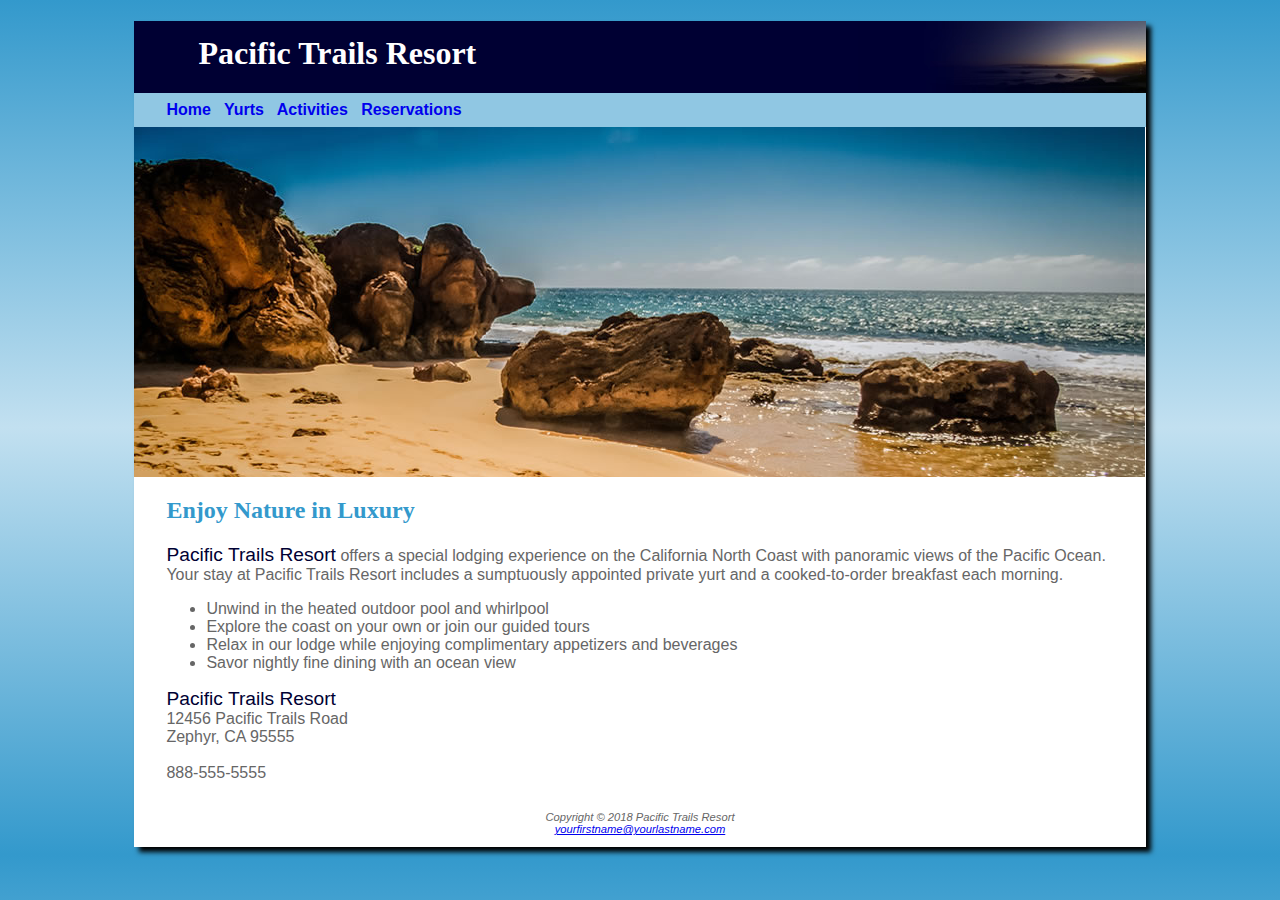
<file: index.html>
<!DOCTYPE html>
<html lang="en">
<head>
<title>Pacific Trails Resort</title>
<meta charset="utf-8">
<link rel="stylesheet" href="pacific.css">
</head>
<body>
<div id="wrapper">
<header>
<h1>Pacific Trails Resort</h1>
</header>
<nav>
<a href="index.html">Home</a> &nbsp;
<a href="yurts.html">Yurts</a> &nbsp;
<a href="activities.html">Activities</a> &nbsp;
<a href="reservations.html">Reservations</a>
</nav>
<div id="homehero">
  <img src="coast.jpg">
</div>
<main>
<h2>Enjoy Nature in Luxury</h2>
<p><span class="resort">Pacific Trails Resort</span> offers a special lodging experience on the California North
Coast with panoramic views of the Pacific Ocean. Your stay at Pacific Trails Resort includes a sumptuously appointed private yurt and a cooked-to-order breakfast each morning.</p>
<ul>
  <li>Unwind in the heated outdoor pool and whirlpool</li>
  <li>Explore the coast on your own or join our guided tours</li>
  <li>Relax in our lodge while enjoying complimentary appetizers and beverages</li>
  <li>Savor nightly fine dining with an ocean view</li>
</ul>
<div>
<span class="resort">Pacific Trails Resort</span><br>
12456 Pacific Trails Road<br>
Zephyr, CA 95555<br><br>
888-555-5555<br><br>
</div>
</main>
<footer>
Copyright &copy; 2018 Pacific Trails Resort<br>
<a href="mailto:yourfirstname@yourlastname.com">yourfirstname@yourlastname.com</a>
</footer>
</div>
</body>
</html>
</file>
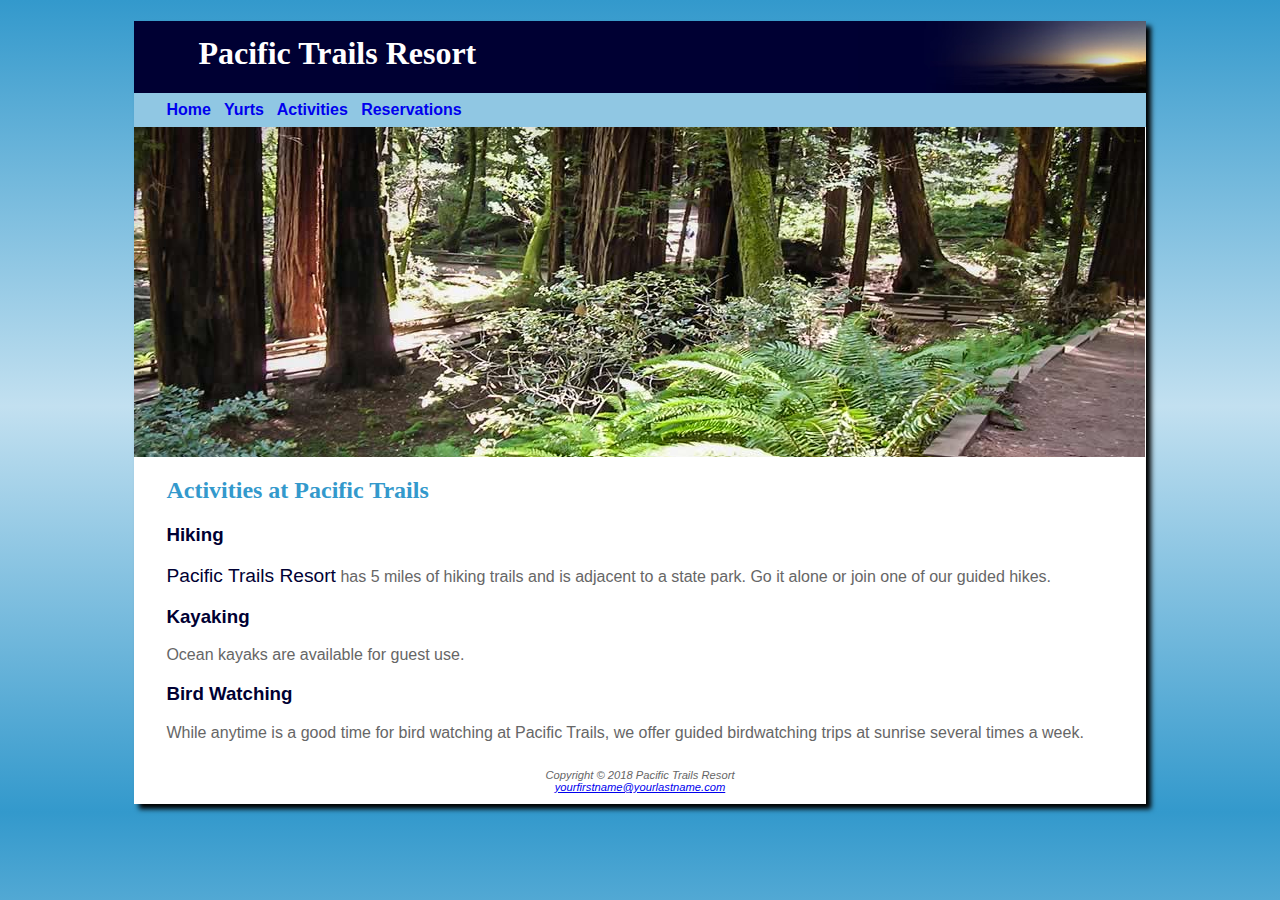
<file: activities.html>
<!DOCTYPE html>
<html lang="en">
<head>
<title>Pacific Trails Resort :: Activities</title>
<meta charset="utf-8">
<link rel="stylesheet" href="pacific.css">
</head>
<body>
<div id="wrapper">
<header>
<h1>Pacific Trails Resort</h1>
</header>
<nav>
<a href="index.html">Home</a> &nbsp;
<a href="yurts.html">Yurts</a> &nbsp;
<a href="activities.html">Activities</a> &nbsp;
<a href="reservations.html">Reservations</a>
</nav>
<div id="trailhero">
  <img src="trail.jpg">
</div>
<main>
<h2>Activities at Pacific Trails</h2>
<h3>Hiking</h3>
  <p><span class="resort">Pacific Trails Resort</span> has 5 miles of hiking
    trails and is adjacent to a state park. Go it alone
    or join one of our guided hikes.</p>
<h3>Kayaking</h3>
  <p>Ocean kayaks are available for guest use.</p>
<h3>Bird Watching</h3>
  <p> While anytime is a good time for bird watching
     at Pacific Trails, we offer guided birdwatching trips
     at sunrise several times a week.</p>
</main>
<footer>
Copyright &copy; 2018 Pacific Trails Resort<br>
<a href="mailto:yourfirstname@yourlastname.com">yourfirstname@yourlastname.com</a>
</footer>
</div>
</body>
</html>
</file>
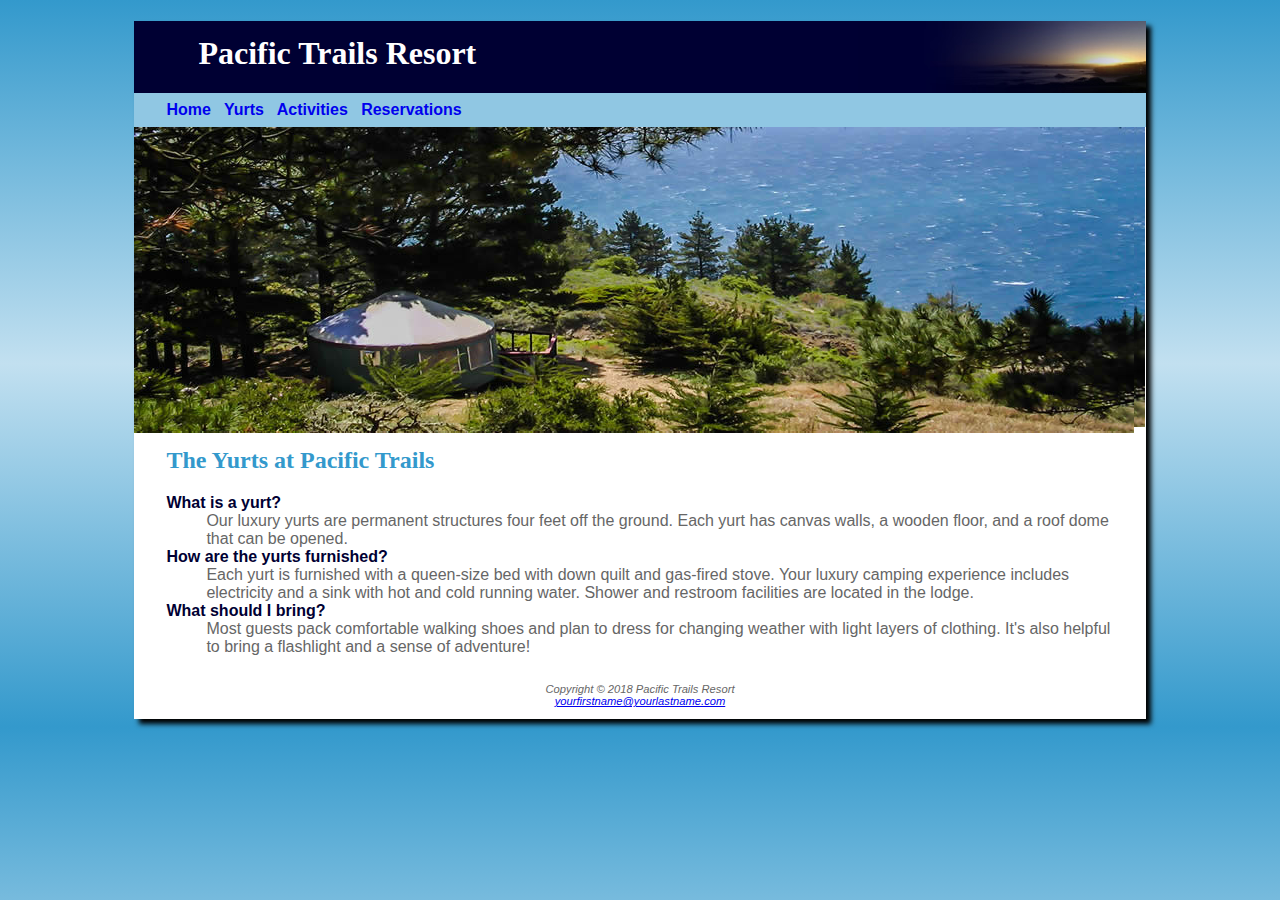
<file: yurts.html>
<!DOCTYPE html>
<html lang="en">
<head>
<title>Pacific Trails Resort :: Yurts</title>
<meta charset="utf-8">
<link rel="stylesheet" href="pacific.css">
</head>
<body>
<div id="wrapper">
<header>
<h1>Pacific Trails Resort</h1>
</header>
<nav>
<a href="index.html">Home</a> &nbsp;
<a href="yurts.html">Yurts</a> &nbsp;
<a href="activities.html">Activities</a> &nbsp;
<a href="reservations.html">Reservations</a>
</nav>
<div id="yurthero">
  <img src="yurt.jpg">
</div>
<main>
<h2>The Yurts at Pacific Trails</h2>
<dl>
<dt><strong>What is a yurt?</strong></dt>
<dd>Our luxury yurts are permanent structures four feet off the ground. Each yurt has
canvas walls, a wooden floor, and a roof dome that can be opened.</dd>
<dt><strong>How are the yurts furnished?</strong></dt>
<dd>Each yurt is furnished with a queen-size bed with down quilt and gas-fired stove.
Your luxury camping experience includes electricity and a sink with hot and
cold running water. Shower and restroom facilities are located in the lodge.</dd>
<dt><strong>What should I bring?</strong></dt>
<dd>Most guests pack comfortable walking shoes and plan to dress for changing weather with light layers of clothing. It&#39;s also helpful to bring a flashlight and a sense of adventure!</dd>
</dl>
</main>
<footer>
Copyright &copy; 2018 Pacific Trails Resort<br>
<a href="mailto:yourfirstname@yourlastname.com">yourfirstname@yourlastname.com</a>
</footer>
</div>
</body>
</html>
</file>
<file: pacific.css>
body { background-color: #3399CC;
      color: #666666;background-image:
       linear-gradient(to bottom, #3399CC, #C2E0F0, #3399CC);
	  font-family: Verdana, Arial, sans-serif;
}
header { background-color: #000033;
         color: #FFFFFF;
		 font-family: Georgia, serif;
}
main {
  padding-left: 2em; padding-right: 2em; display: block;
}
h1 { background-image: url(sunset.jpg);
    background-position: right;
  background-repeat:no-repeat;
   padding-left: 2em; height: 72px;
  line-height: 200%;
  margin-bottom: 0;
}
nav { font-weight: bold; padding-top: .5em;
    padding-right: .5em;padding-bottom: .5em;
    padding-left: 2em;
      background-color: #90C7E3;
}
nav a {text-decoration: none;}
h2 { color: #3399CC;
     font-family: Georgia, serif;
}
h3{
  color: #000033;
}
dt { color: #000033;
   font-weight: bold;
}
.resort { color: #000033;
          font-size: 1.2em;
}
footer { font-size: .70em; padding: 1em;
         font-style: italic;
		 text-align: center;
}
#wrapper { background-color: #FFFFFF; width: 80%; min-width: 700px;
          max-width: 1024px; box-shadow: 5px 5px 5px black;
          margin-left: auto;
		  margin-right: auto;
}
#homehero {
  height: 350px;
  background-image: url(coast.jpg);
  background-size: 100% 100%;
  background-repeat: no-repeat;
}
#yurthero {
  height: 300px;
  background-image: url(yurt.jpg);
  background-size: 100% 100%;
  background-repeat: no-repeat;
}
#trailhero {
  height: 330px;
  background-image: url(trail.jpg);
  background-size: 100% 100%;
  background-repeat: no-repeat;
}
</file>
